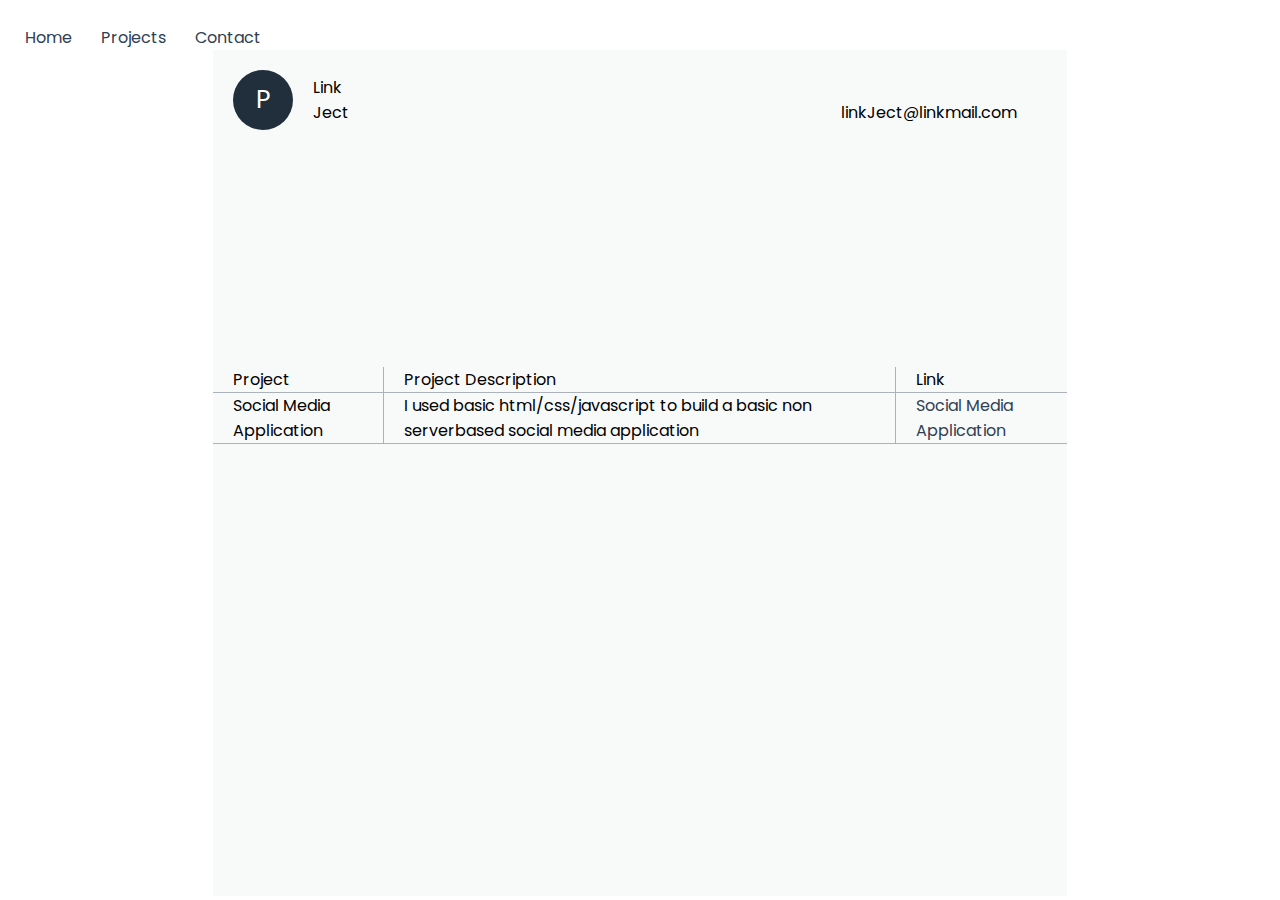
<file: project.html>
<!DOCTYPE html>
<html lang="en">
<head>
    <meta charset="UTF-8">
    <meta name="viewport" content="width=device-width, initial-scale=1.0">
    <meta http-equiv="X-UA-Compatible" content="ie=edge">
    <link href="https://fonts.googleapis.com/css?family=Poppins|Rajdhani&display=swap" rel="stylesheet">
    <title>linkPlate</title>
    <link rel="stylesheet" href="style.css">
</head>
<body>
    <div class="div-nav">
        <nav>
            <ul>
                <li><a class="div-nav-item" href="index.html">Home</a></li>
                <li><a class="div-nav-item" href="project.html">Projects</a></li>
                <li><a class="div-nav-item" href="#">Contact</a></li>
            </ul>
        </nav>
    </div>
    <div class="project-div-content">
        <div></div>
        <div class="project-page">
            <div class="project-info-content">
                <div class="profile-circle">P</div>
                <div class="project-profile-name">
                    <p class="">Link</p>
                    <p>Ject</p>
                </div>
                <p class="project-profile-email">linkJect@linkmail.com</p>
            </div>
            <div class="project-links">

            </div>
            <div class="project-main-content">
                <div class="project-info-columns">
                    <p class="project-info-pname">Project</p>
                    <p class="project-info-pdesc">Project Description</p>
                    <p class="project-info-plink">Link</p>
                </div>
                <div class="project-info-columns">
                    <p class="project-info-pname">Social Media Application</p>
                    <p class="project-info-pdesc">I used basic html/css/javascript to build a basic non serverbased social media application</p>
                    <p class="project-info-plink"><a href="https://orchidyummyerror.shadakalo.repl.co/" target="_blank">Social Media Application</a></p>
                </div>
            </div>
        </div>
        <div></div>
    </div>
</body>
</html>
</file>
<file: style.css>
*{
    padding: 0;
    margin: 0;
}
body{
/*    display: flex;
    flex-direction: column;
    justify-content: center;
    align-items: center;*/
    font-family: 'Poppins', sans-serif;
}
ul li{
    list-style: none;
    display: inline;
    text-align: center;
}
ul li a{
    text-decoration: none;
    color: #2E4053;
}
a{
    text-decoration: none;
    color: #2E4053;
}
.div-nav-item{
    padding-right: 25px;
}
.div-nav{
    padding-top: 25px;
    padding-left: 25px;
}
.div-nav-item:hover{
    color: #5D6D7E;
}
.div-content{
    text-align: center;
    padding-top: 200px;
}
.home-title{
    color: #2E4053;
    font-size: 75px;
    font-family: 'Rajdhani', sans-serif;
}
.home-hello{
    padding-top: 50px;
    font-size: 30px;
}
.home-project-button{
    border: 1px solid #2E4053;
    color: #2E4053;
    width: 150px;
    height: 50px;
    font-size: 15px;
    display: flex;
    justify-content: center;
    align-items: center;
    margin-top: 200px;
}
.home-project-button:hover{
    background-color: #2E4053;
    color: #ffffff;
}
.project-button-div{
    display: flex;
    justify-content: center;
    align-items: center;
}




.project-div-content{
    display: grid;
    grid-template-columns: 1fr 4fr 1fr;
}
.project-page{
    background-color: #F8F9F9;
    height: 94vh;
    display: grid;
    grid-template-rows: 2fr 1fr 5fr;
}
.project-info-content{
    display: flex;
    justify-content: flex-start;
}
.profile-circle{
    height: 60px;
    width: 60px;
    margin: 20px;
    background-color: #212F3C;
    border-radius: 50%;
    display: flex;
    justify-content: center;
    align-items: center;
    color: #ffffff;
    font-size: 25px;
}
.project-profile-email{
    margin-left: auto;
    padding: 50px;
}
.project-profile-name{
    padding-top: 25px;
}
.project-info-columns{
    display: grid;
    grid-template-columns: 1fr 3fr 1fr;
    border-bottom: 1px solid #ABB2B9;
}
.project-info-pname{
    border-right: 1px solid #ABB2B9;
    padding-left: 20px;
}
.project-info-pdesc{
    border-right: 1px solid #ABB2B9;
    padding-left: 20px;

}
.project-info-plink{
    padding-left: 20px;
}
</file>
